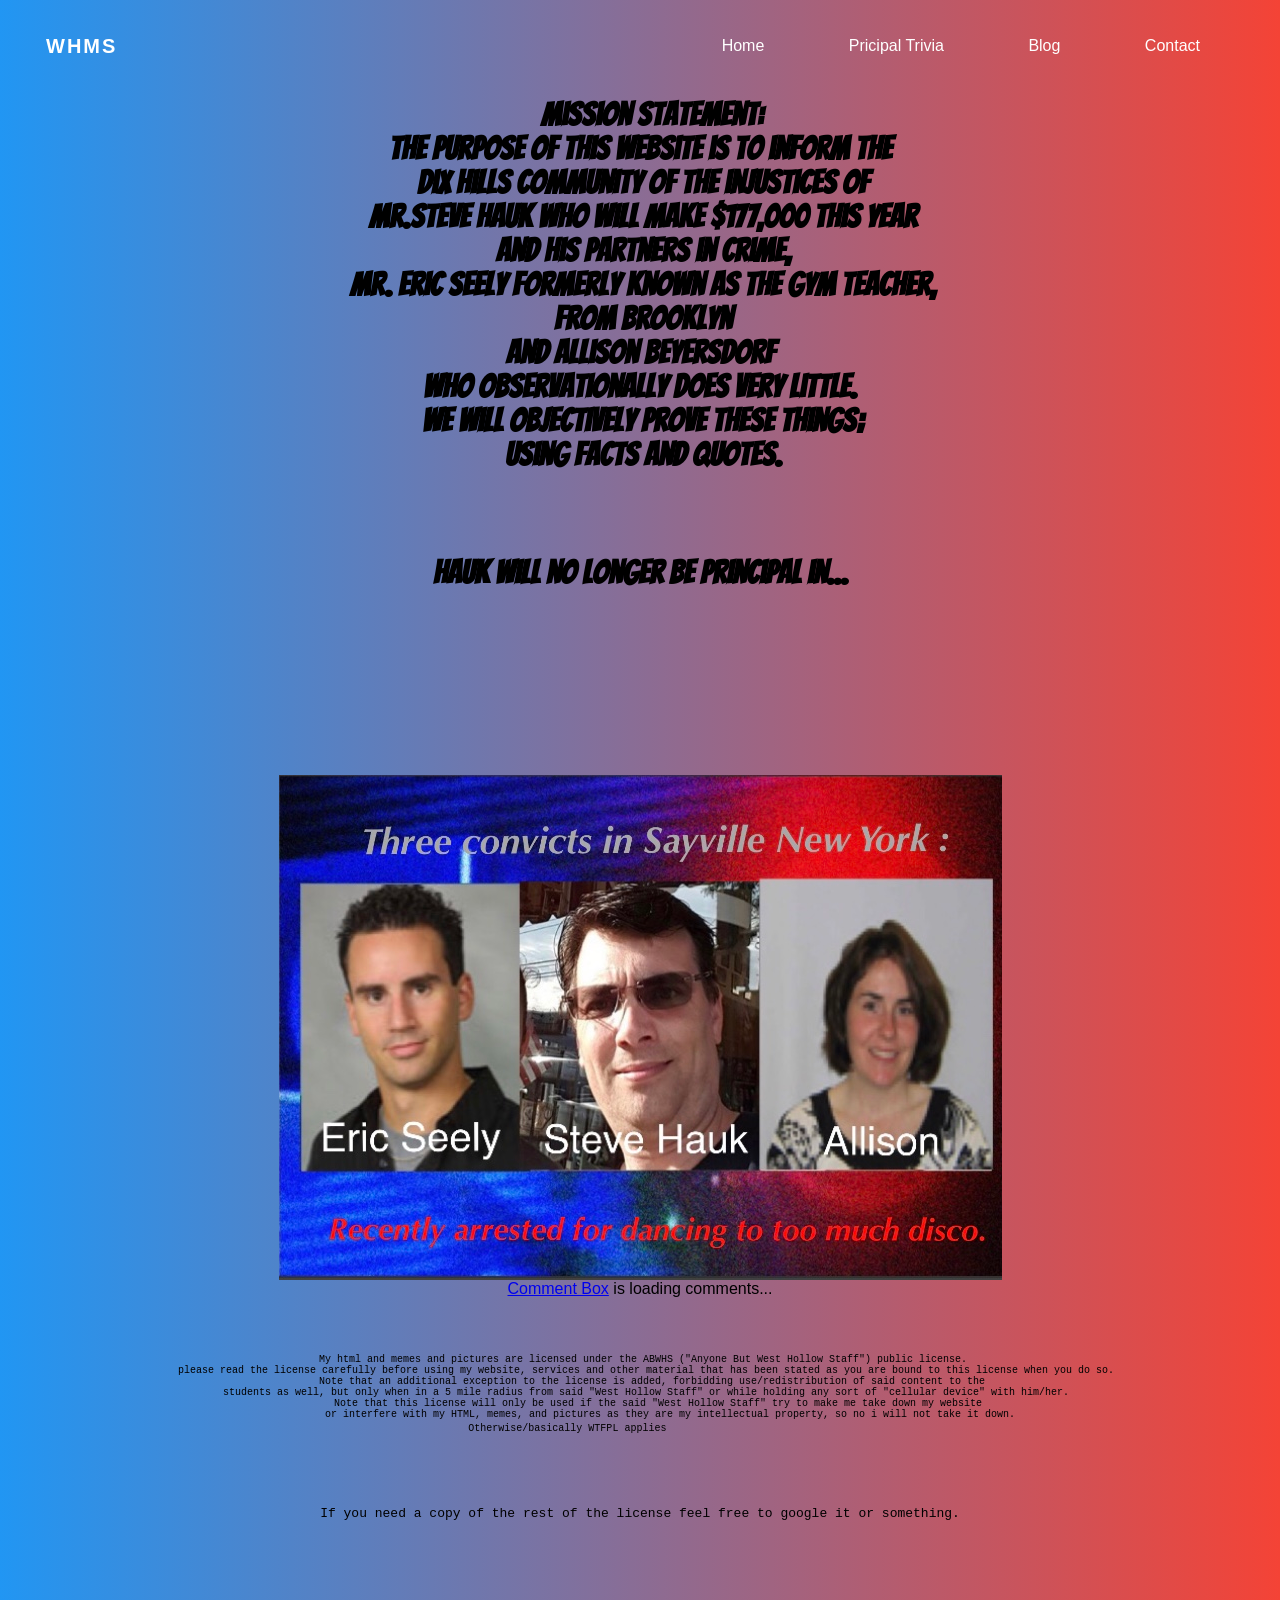
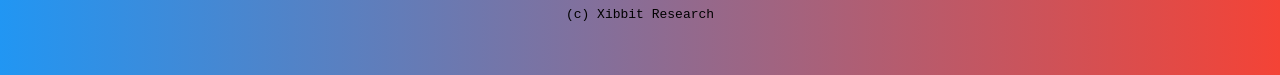
<file: index.html>
<html>
<head>
<script src="jquery-3.3.1.min.js"></script>
    
<link rel="stylesheet" href="style.css">
    
    
    
    
    <nav>

                        <div class="menu-icon">
                              <i class="fa fa-bars fa-2x"></i>
                        </div>

                        <div class="logo">
                              WHMS
                        </div>

                        <div class="menu">
                              <ul>
                                    <li><a href="index.html">Home</a></li>
                                    <li><a href="hauktrivia.html">Pricipal Trivia</a></li>
                                    <li><a href="#">Blog</a></li>
                                    <li><a href="#">Contact</a></li>
                              </ul>
                        </div>
                  </nav>
    
    
    
    
    
    
    
    
    
    
    
</head>
<body>
    <center>
        
       
        
        
        
        
        
        
        
        
        
        
        
        
        
        
        
        
        
        
        
        
        
        
        
        
        
<style>
@import url('https://fonts.googleapis.com/css?family=Bangers|Monoton');
</style>
<Style>
body {
    background: linear-gradient(to right, #2196f3, #f44336);
}
</style><pre>
      
        
    <h1> <font sixe="9" Face="Bangers">   
    Mission Statement:
 The purpose of this website is to inform the 
 Dix Hills community of the injustices of
 Mr.Steve Hauk who will make $177,000 this year
 and his partners in crime,
 MR. Eric Seely formerly known as the gym teacher,
 from Brooklyn
 and Allison Beyersdorf 
 Who observationally does very little. 
 We will objectively prove these things;
 using facts and quotes.
            </font></h1></pre>
        
        
        
        
        <pre>
        <h1><font face="bangers">hauk will no longer be principal in...</font></h1>
      <iframe src="http://free.timeanddate.com/countdown/i6783vbh/n179/cf111/cm0/cu4/ct0/cs0/ca0/co0/cr0/ss0/cac000/cpc000/pc009/tcf00/fs100/szw320/szh135/iso2018-06-18T14:40:01" allowTransparency="true" frameborder="0" width="320" height="135"></iframe>
</pre>
        
        
        
        
        
        
        
        
        
        
        
        
        
        
        
        
        
        
        
        
        
        
        
        
        
        
        <img src="image1 (1).jpeg">
        
        
       <!-- begin wwww.htmlcommentbox.com -->
 <div id="HCB_comment_box"><a href="http://www.htmlcommentbox.com">Comment Box</a> is loading comments...</div>
 <link rel="stylesheet" type="text/css" href="//www.htmlcommentbox.com/static/skins/bootstrap/twitter-bootstrap.css?v=0" />
 <script type="text/javascript" id="hcb"> /*<!--*/ if(!window.hcb_user){hcb_user={};} (function(){var s=document.createElement("script"), l=hcb_user.PAGE || (""+window.location).replace(/'/g,"%27"), h="//www.htmlcommentbox.com";s.setAttribute("type","text/javascript");s.setAttribute("src", h+"/jread?page="+encodeURIComponent(l).replace("+","%2B")+"&mod=%241%24wq1rdBcg%24aTVCk71crbbQwknutJGlm."+"&opts=16862&num=10&ts=1523931062105");if (typeof s!="undefined") document.getElementsByTagName("head")[0].appendChild(s);})(); /*-->*/ </script>
<!-- end www.htmlcommentbox.com -->
        
        
        
        
        
        
        
        
        
        
        
        
        
        
        
        
        
        
        
        
        
    </center>
    
    
    
    
    
    
   
<pre>
<center>
 <p><font size="2"> My html and memes and pictures are licensed under the ABWHS ("Anyone But West Hollow Staff") public license.
  please read the license carefully before using my website, services and other material that has been stated as you are bound to this license when you do so.
    Note that an additional exception to the license is added, forbidding use/redistribution of said content to the
  students as well, but only when in a 5 mile radius from said "West Hollow Staff" or while holding any sort of "cellular device" with him/her.
      Note that this license will only be used if the said "West Hollow Staff" try to make me take down my website
          or interfere with my HTML, memes, and pictures as they are my intellectual property, so no i will not take it down.
                                        Otherwise/basically WTFPL applies                                                           </font>    </p>

             <p>If you need a copy of the rest of the license feel free to google it or something.</p>


                                         <p>(c) Xibbit Research</p>
                                         </pre>
    </center>
</body>
</html>
</file>
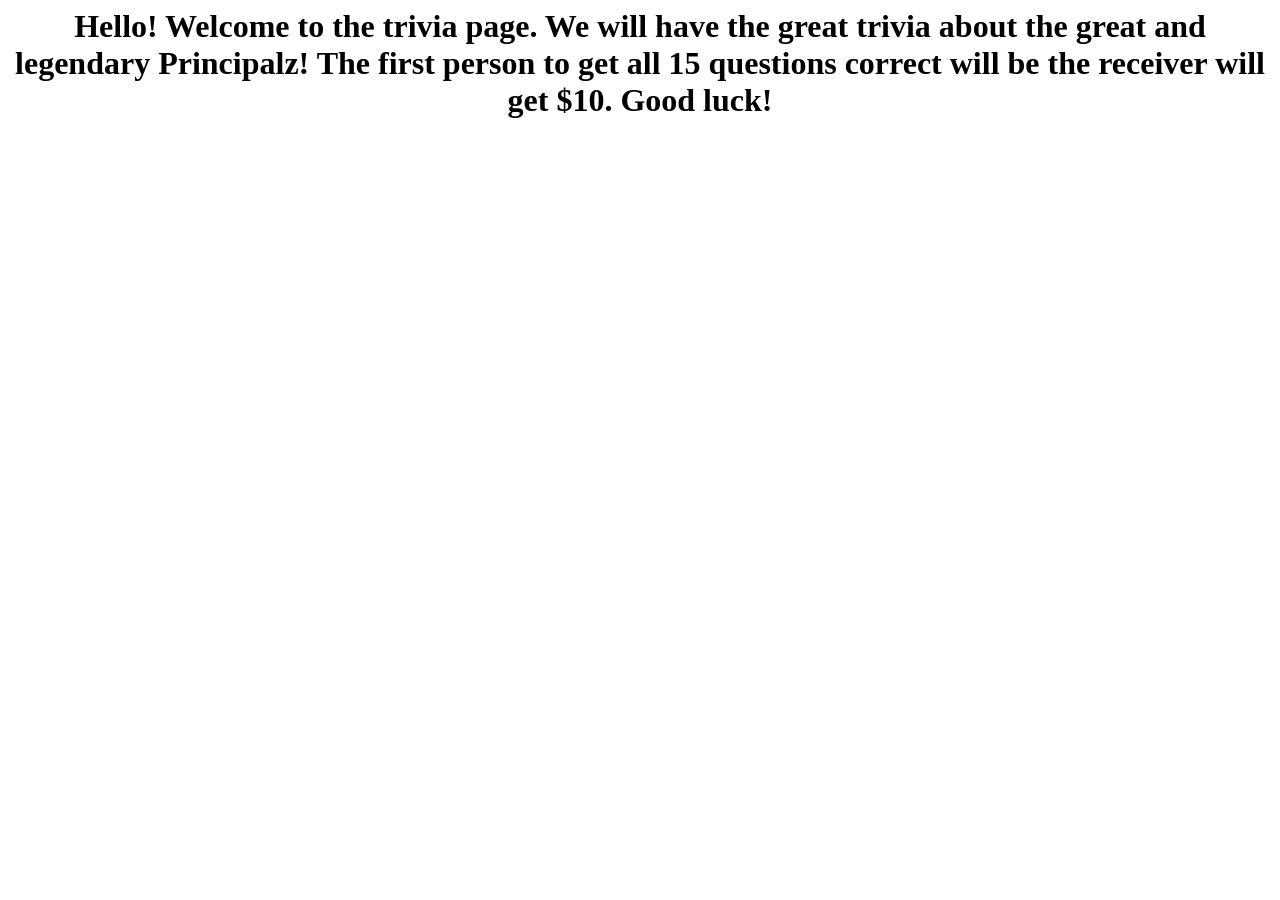
<file: HaukTrivia.html>
<html>
<head>
<body>
  <center>
  <h1>Hello! Welcome to the trivia page.
    We will have the great trivia about the great
    and legendary Principalz! The first person
    to get all 15 questions correct will be the receiver
    will get $10. Good luck!</h1>
  </center>
</body>
</head>
</html>
</file>
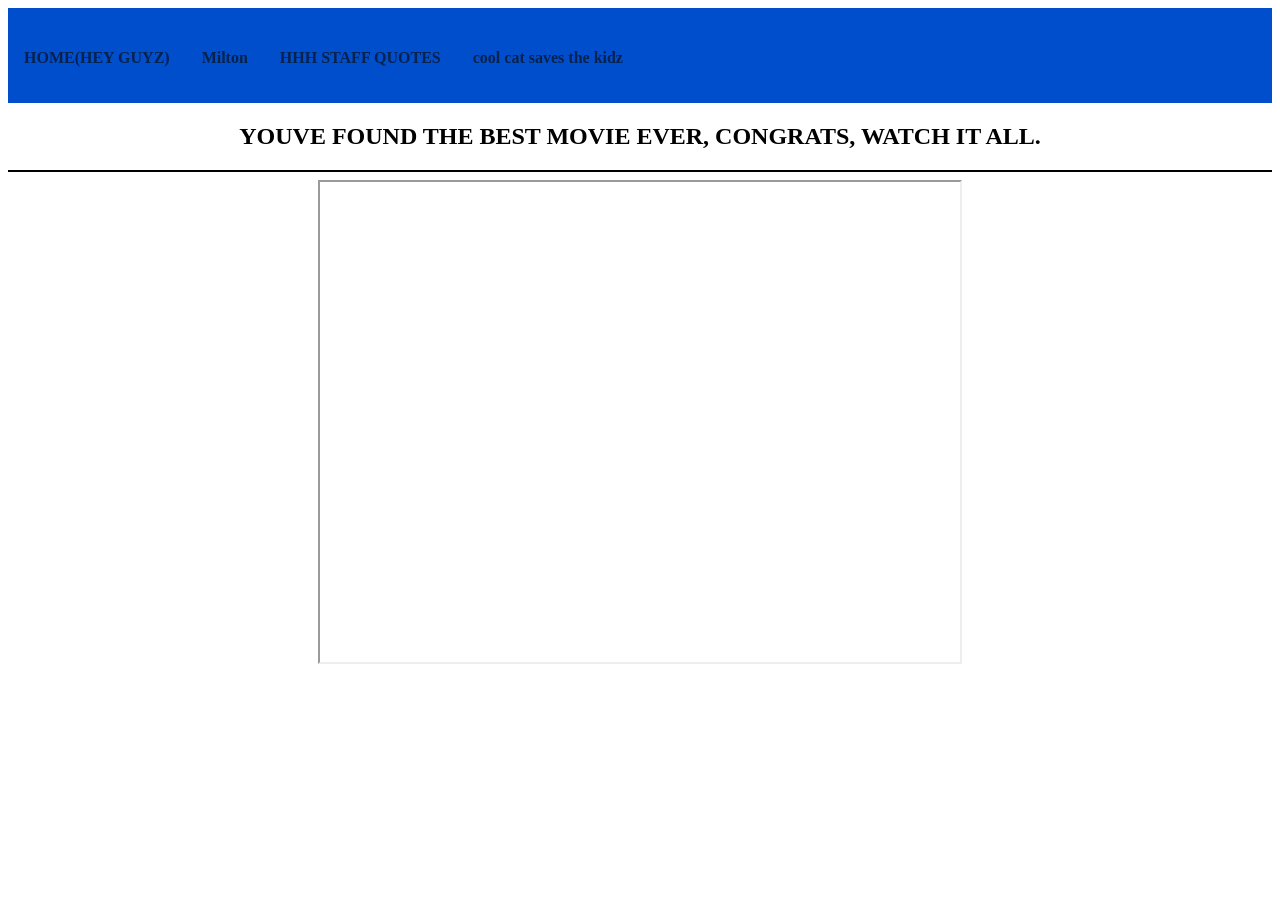
<file: westhollowmemesquad-master/coolcat.html>
<!DOCTYPE html>
<html>
<Body>
    <nav>
  <ul>
   <li><a href="index.html"><h1><font face="verdana" color=#07224c size="3">HOME(HEY GUYZ)</font></h1></a></li>
   <li><a href="milton.html"><h1><font color= #07224c size="3">Milton</font></h1></a></li>   <!--navigation menu-->
   <li><a href="HSQ.html"><h1><font face="verdana" color=#07224c size="3">HHH STAFF QUOTES</font></h1></a></li>
   <li><a href="coolcat.html"><h1><font face="verdana" color=#07224c size="3">cool cat saves the kidz</font></h1></a></li>
  </ul>
   <style>
ul {
    list-style-type: none;
    margin: 0;
    padding: 0;
    overflow: hidden;
    background-color: #004ecc;
}
li {
    float: left;
}
li a {
    display: block;
    color: white;
    text-align: center;
    padding: 14px 16px;
    text-decoration: none;
}
li a:hover {
    background-color: #111;
}
</style>
<center>
<h1>YOUVE FOUND THE BEST MOVIE EVER, CONGRATS, WATCH IT ALL.</h1>
  <b><hr color="Black"></b>
<iframe src="https://drive.google.com/file/d/0B262Sq4fkELWUXpiOWRZNG1BV2c/preview" width="640" height="480"></iframe>
</center>
   <style>
body {
    background: #ffffff url("http://i0.kym-cdn.com/entries/icons/facebook/000/019/261/Cool-Cat-Shirt-Flag-crop-1.jpg") no-repeat center center fixed; 
  -webkit-background-size: cover;
  -moz-background-size: cover;
  -o-background-size: cover;
  background-size: cover;
}
</body>
</html>
</file>
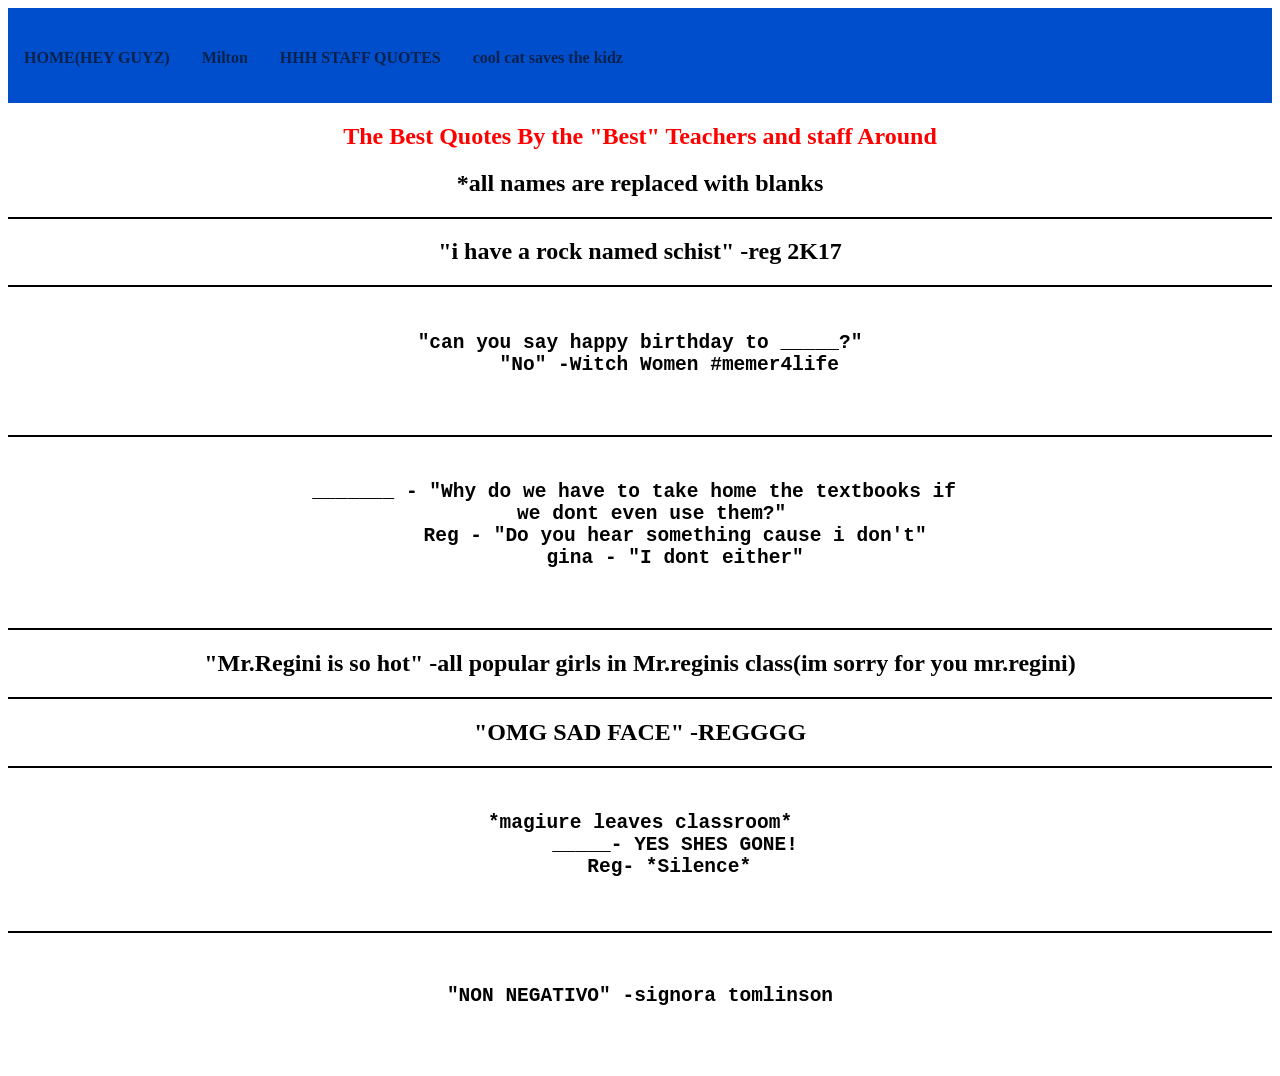
<file: westhollowmemesquad-master/HSQ.html>
<!DOCTYPE html>
<html>
<body>
  <nav>
  <ul>
     <li><a href="index.html"><h1><font face="verdana" color=#07224c size="3">HOME(HEY GUYZ)</font></h1></a></li>
   <li><a href="milton.html"><h1><font color= #07224c size="3">Milton</font></h1></a></li>   <!--navigation menu-->
   <li><a href="HSQ.html"><h1><font face="verdana" color=#07224c size="3">HHH STAFF QUOTES</font></h1></a></li>
    <li><a href="coolcat.html"><h1><font face="verdana" color=#07224c size="3">cool cat saves the kidz</font></h1></a></li>
  </ul>
   <style>
ul {
    list-style-type: none;
    margin: 0;
    padding: 0;
    overflow: hidden;
    background-color: #004ecc;
}
li {
    float: left;
}
li a {
    display: block;
    color: white;
    text-align: center;
    padding: 14px 16px;
    text-decoration: none;
}
li a:hover {
    background-color: #111;
}
</style>
<center>
<h1><font color="Red">The Best Quotes By the "Best" Teachers and staff Around</font></h1>
  <h2>*all names are replaced with blanks</h2>
    <hr color="black">
  <h1>"i have a rock named schist" -reg 2K17</h1>
  <hr color="black">
 <pre>
  <h1>"can you say happy birthday to _____?"
      "No" -Witch Women #memer4life </h1>
      </pre>
  <hr color="black">
  <pre>
  <h1>_______ - "Why do we have to take home the textbooks if 
  we dont even use them?"
      Reg - "Do you hear something cause i don't"
      gina - "I dont either"</h1>
  </pre>
  <hr color="black">
  <h1>"Mr.Regini is so hot" -all popular girls in Mr.reginis class(im sorry for you mr.regini)</h1>
  <hr color="black">
  <h1>"OMG SAD FACE" -REGGGG</h1>
  <Hr color="black">
    <Pre>
    <h1>*magiure leaves classroom*
      _____- YES SHES GONE!
      Reg- *Silence* </h1>
        <hr color="black">
    <h1>"NON NEGATIVO" -signora tomlinson</h1>
    </Pre>
    
      
             
         
   
  </center>
</body>
</html>
</file>
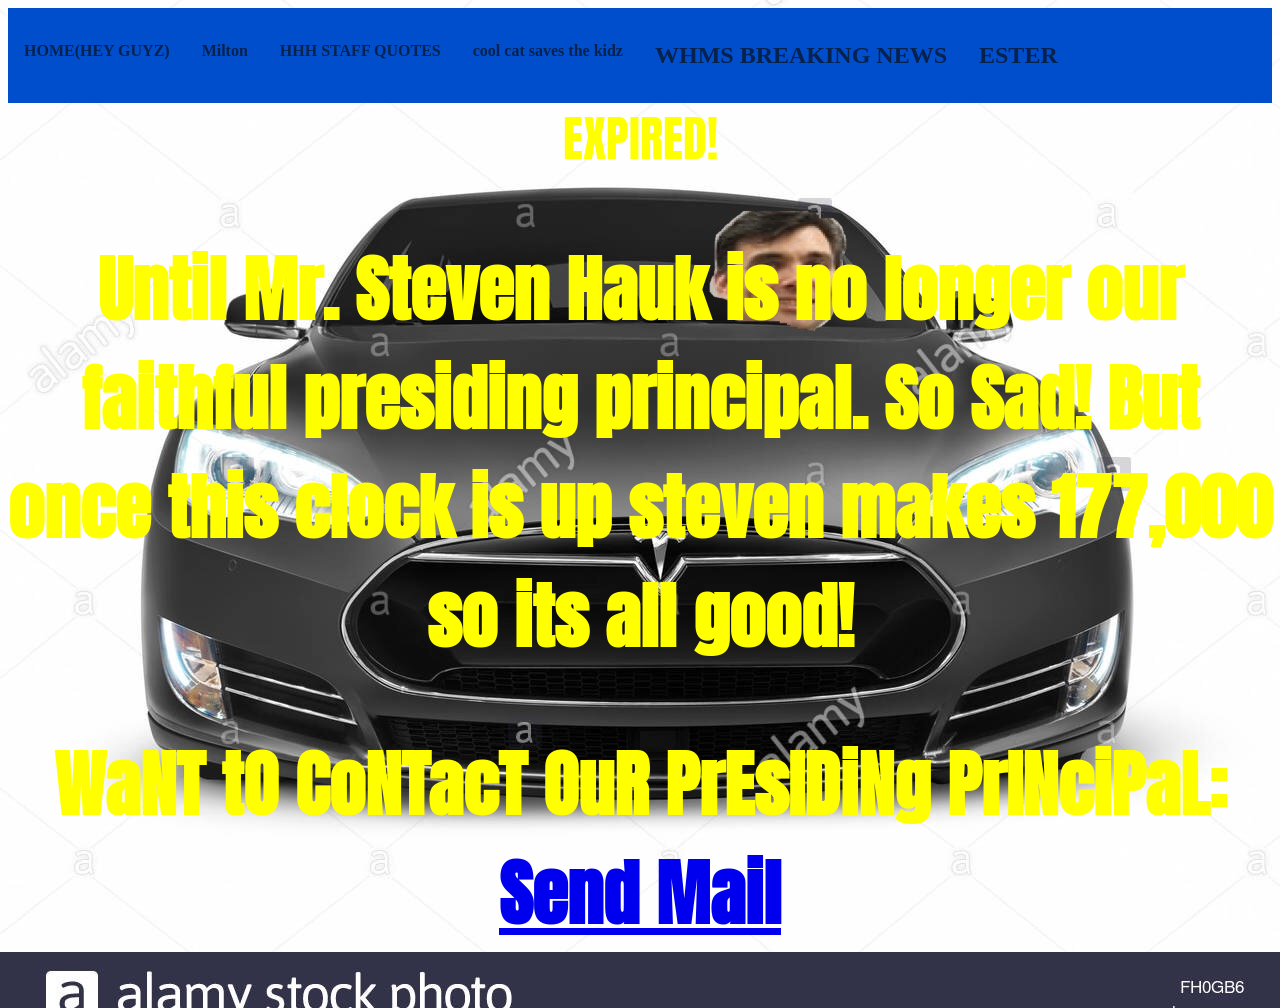
<file: westhollowmemesquad-master/index13.html>
<body background="/Images/17593D20-B991-445D-A1A8-15886B3295C8.jpeg" >
<nav>
  <ul>
   <li><a href="indexreal.html"><h1><font face="verdana" color=#07224c size="3">HOME(HEY GUYZ)</font></h1></a></li>
   <li><a href="milton.html"><h1><font color= #07224c size="3">Milton</font></h1></a></li>   <!--navigation menu-->
   <li><a href="HSQ.html"><h1><font face="verdana" color=#07224c size="3">HHH STAFF QUOTES</font></h1></a></li>
   <li><a href="coolcat.html"><h1><font face="verdana" color=#07224c size="3">cool cat saves the kidz</font></h1></a></li>
      <li><a href="index9.html"><h1><font face="verdana" color=#07224c>WHMS BREAKING NEWS</font></h1></a></li>
    <li><a href="index.html"><h1><font face="verdana" color=#07224c>ESTER</font></h1></a></li>
     
  </ul>
   <style>
ul {
    list-style-type: none;
    margin: 0;
    padding: 0;
    overflow: hidden;
    background-color: #004ecc;
}
li {
    float: left;
}
li a {
    display: block;
    color: white;
    text-align: center;
    padding: 14px 16px;
    text-decoration: none;
}
li a:hover {
    background-color: #111;
}
</style>
   
 <!--ends here-->
<!-- hi -->










<style>
   
@import url('https://fonts.googleapis.com/css?family=Anton');
</style>
<center>
<font face="Anton" size="65" color="yellow">
<!-- style>
body {
    background: #ffffff <img src="/Images/17593D20-B991-445D-A1A8-15886B3295C8.jpeg"/> no-repeat center center fixed; 
  -webkit-background-size: cover;
  -moz-background-size: cover;
  -o-background-size: cover;
  background-size: cover;
}
  </style --> 
    <script>
    
var end = new Date('06/22/2018 2:40 PM');

    var _second = 1000;
    var _minute = _second * 60;
    var _hour = _minute * 60;
    var _day = _hour * 24;
    var timer;

    function showRemaining() {
        var now = new Date();
        var distance = end - now;
        if (distance < 0) {

            clearInterval(timer);
            document.getElementById('countdown').innerHTML = 'EXPIRED!';

            return;
        }
        var days = Math.floor(distance / _day);
        var hours = Math.floor((distance % _day) / _hour);
        var minutes = Math.floor((distance % _hour) / _minute);
        var seconds = Math.floor((distance % _minute) / _second);

        document.getElementById('countdown').innerHTML = days + 'days ';
        document.getElementById('countdown').innerHTML += hours + 'hrs ';
        document.getElementById('countdown').innerHTML += minutes + 'mins ';
        document.getElementById('countdown').innerHTML += seconds + 'secs';
    }

    timer = setInterval(showRemaining, 1000);
</script>
<div id="countdown"></div>
    <h1>Until Mr. Steven Hauk is no longer our faithful presiding principal. So Sad! But once this clock is up steven makes 177,000 so its all good! </h1>
  <h1>
WaNT tO CoNTacT OuR PrEsIDiNg PrINciPaL:
<a href="mailto:shauk@hhh.k12.ny.us?Subject=Hey%20hauk%20can%20i%20try%20your%20tesla%20pls" target="_top">Send Mail</a>
</h1>
    </font>
    </center>
</body>
</file>
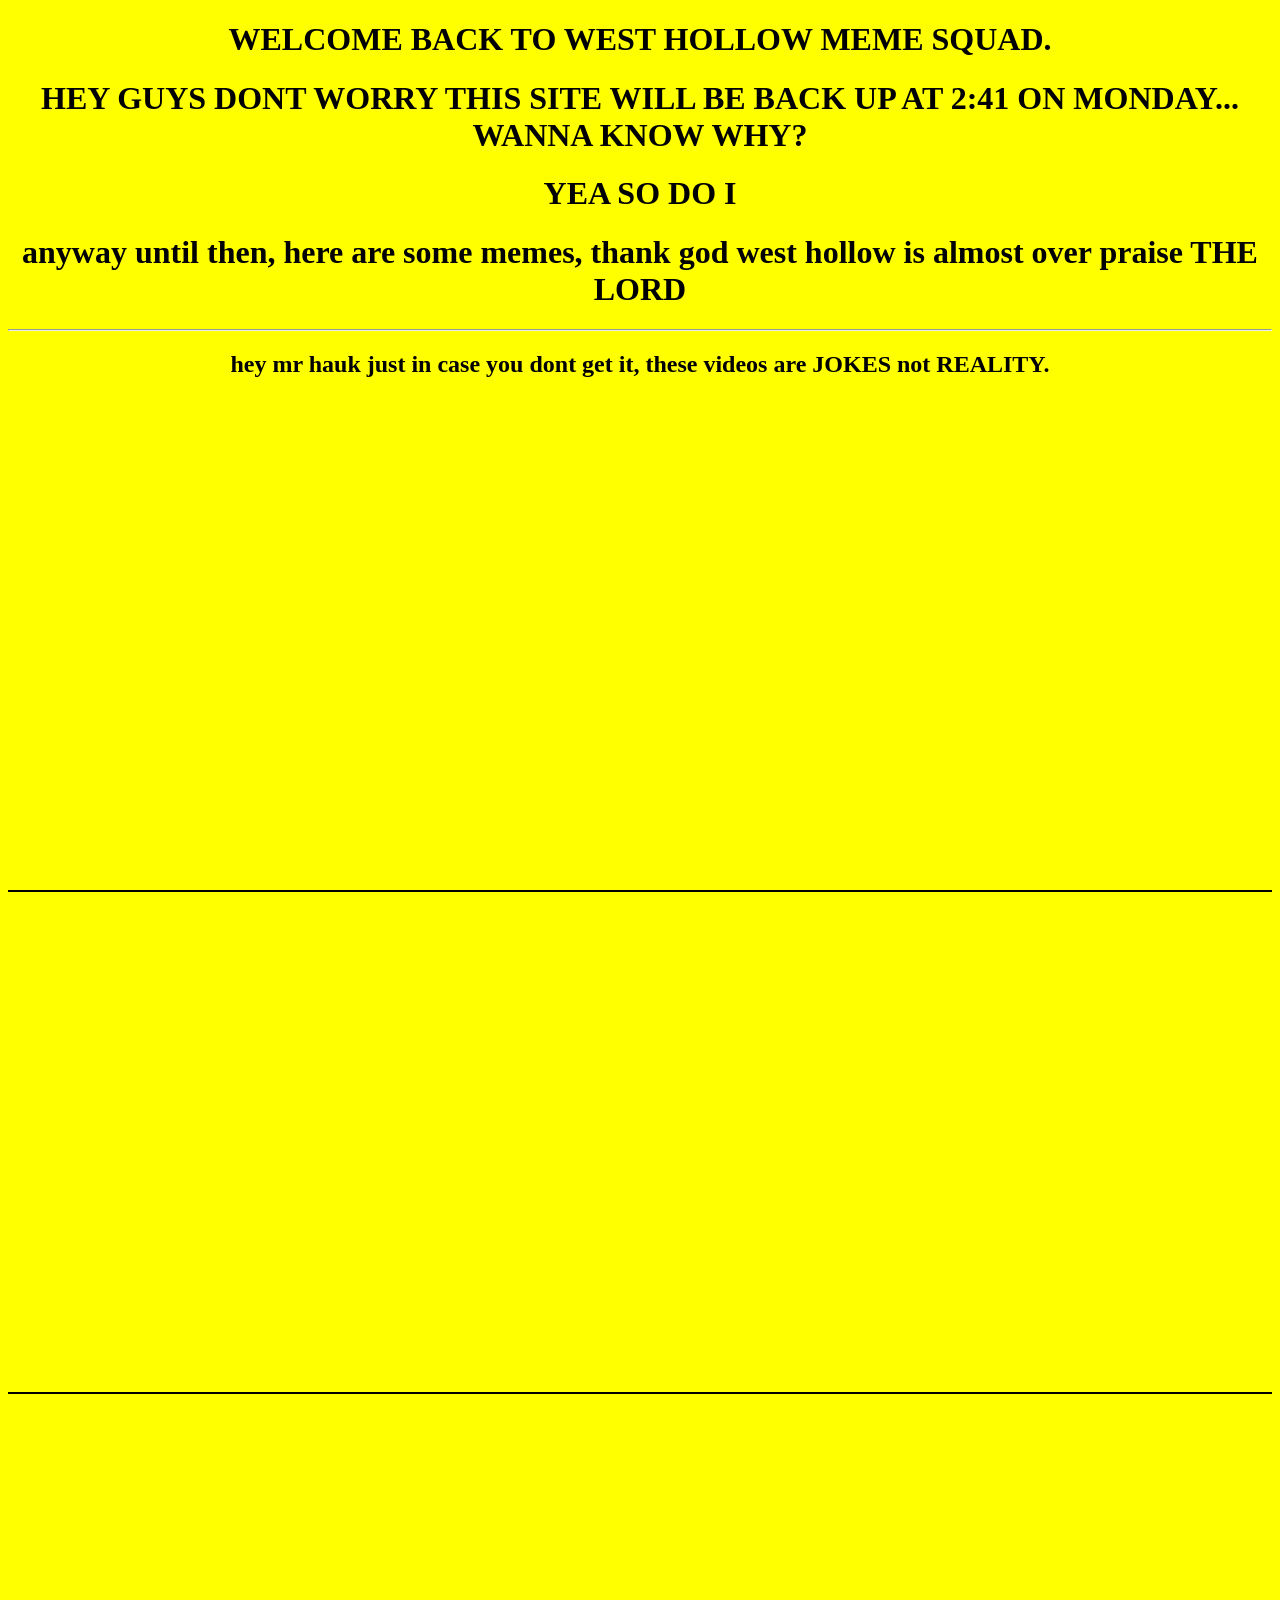
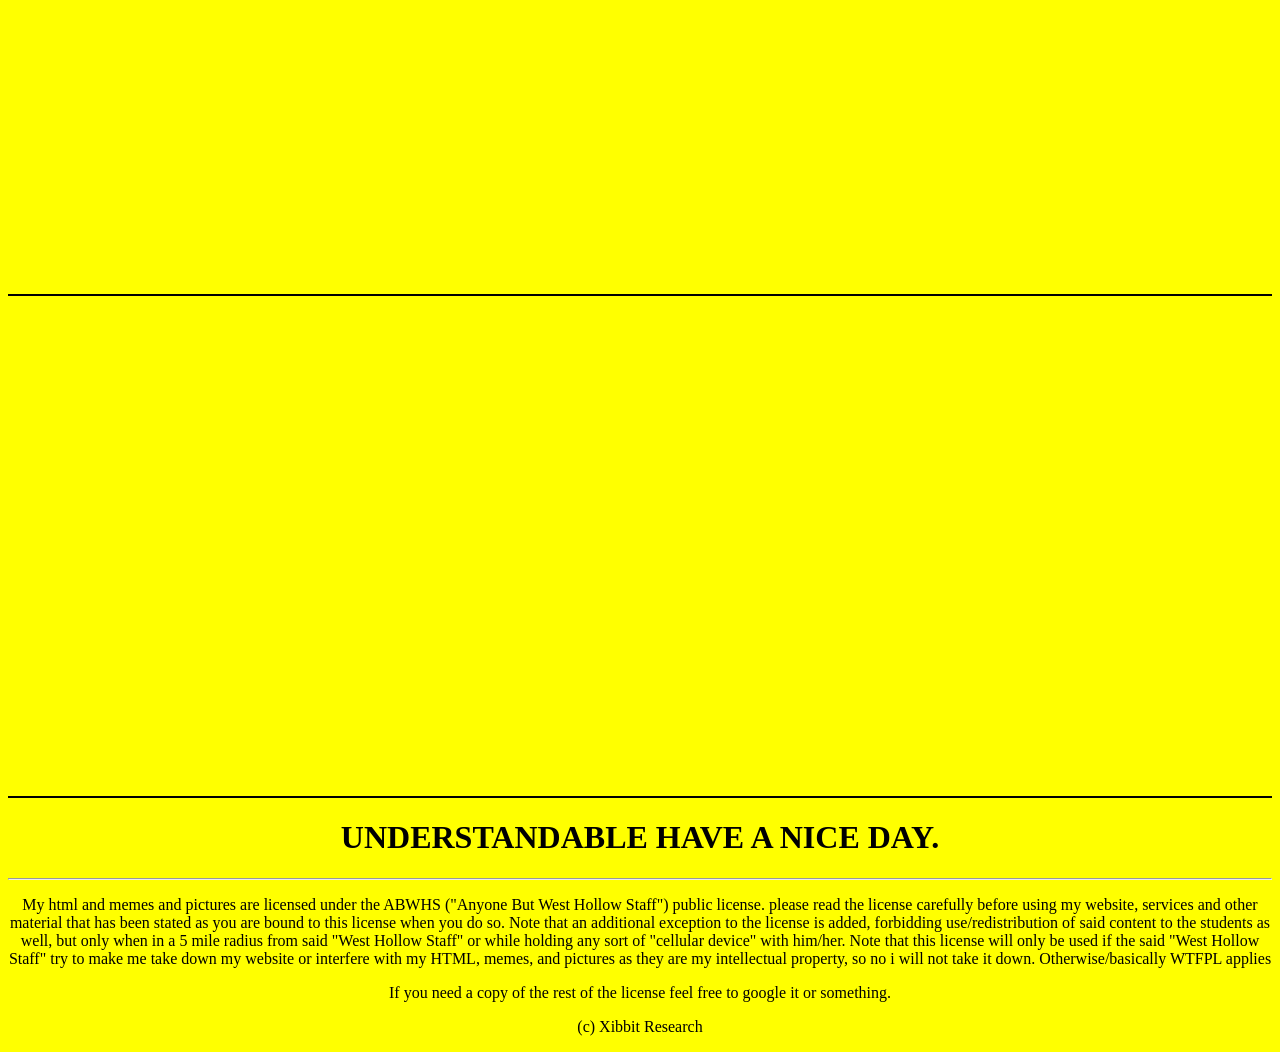
<file: westhollowmemesquad-master/index5.html>
<!DOCTYPE html>
<head>
<body>
<!--
(sorry for all the serious talk, memes are followed by this. well, the school thinks that they can 
    dictate my life outside of school which is obviouly incorrect
    because the school day only spans from seven fifty to two forty or any time i am on school property,
    at no time during these hours or on your property did i build this website, and because of you, i will put it back up
    on monday. i have been advised not to take advice from you, your are a adminastrator and you know how to administrate,
    you are not supposed to dictate. if you wish to punish me for doing something on my own free time, i would like to interject
    because it is not legal for you to tell me what to do in my free time. i was told this information from a lawyer incase you were
    asking. 
    if you dont like the things your staff has said thats your staffs fault and not mine. at this point,
    until monday at 2:41 all content regarding the west hollow staff or students including the picture of mr, regulinski, which i will
    not be putting back up is down. this is all i have to sayto you. are you happy? are you happy that you made me take down
    something i dedicated ard work and time to on my own free time? is this what you wanted? i thought we were supposed to
    stand up for what is right and follow our own paths and dreams, but apparently not. </p>
   -->
<center>
    <h1>WELCOME BACK TO WEST HOLLOW MEME SQUAD.</h1>
    
   
    
<h1> HEY GUYS DONT WORRY THIS SITE WILL BE BACK UP AT 2:41 ON MONDAY... WANNA KNOW WHY?</h1>
  <style>
body {
    background-color: yellow;
}
</style>
  <h1> YEA SO DO I</h1>
    <h1>anyway until then, here are some memes, thank god west hollow is almost over praise THE LORD</h1>
    <hr>
    <h2> hey mr hauk just in case you dont get it, these videos are JOKES not REALITY.</h2>
    <iframe width="854" height="480" src="https://www.youtube.com/embed/RffAHV3tcgM" frameborder="0" allowfullscreen></iframe>
    <hr color="black">
    <iframe width="854" height="480" src="https://www.youtube.com/embed/sIlNIVXpIns" frameborder="0" allowfullscreen></iframe>
    <hr color="black">
    <iframe width="854" height="480" src="https://www.youtube.com/embed/XA2mrVjjyy0" frameborder="0" allowfullscreen></iframe>
    <hr color="black">
    <iframe width="854" height="480" src="https://www.youtube.com/embed/7jNi8KgOzJQ?list=PL7XlqX4npddfrdpMCxBnNZXg2GFll7t5y" frameborder="0" allowfullscreen></iframe>
   <hr color="black">
    <h1> UNDERSTANDABLE HAVE A NICE DAY.</h1>
    <hr>
 <p> My html and memes and pictures are licensed under the ABWHS ("Anyone But West Hollow Staff") public license.
  please read the license carefully before using my website, services and other material that has been stated as you are bound to this license when you do so.
    Note that an additional exception to the license is added, forbidding use/redistribution of said content to the
  students as well, but only when in a 5 mile radius from said "West Hollow Staff" or while holding any sort of "cellular device" with him/her.
      Note that this license will only be used if the said "West Hollow Staff" try to make me take down my website
          or interfere with my HTML, memes, and pictures as they are my intellectual property, so no i will not take it down.
                                        Otherwise/basically WTFPL applies                                                               </p>

             <p>If you need a copy of the rest of the license feel free to google it or something.</p>


                                         <p>(c) Xibbit Research</p>

    </center>
    
    

</body>
</head>
</file>
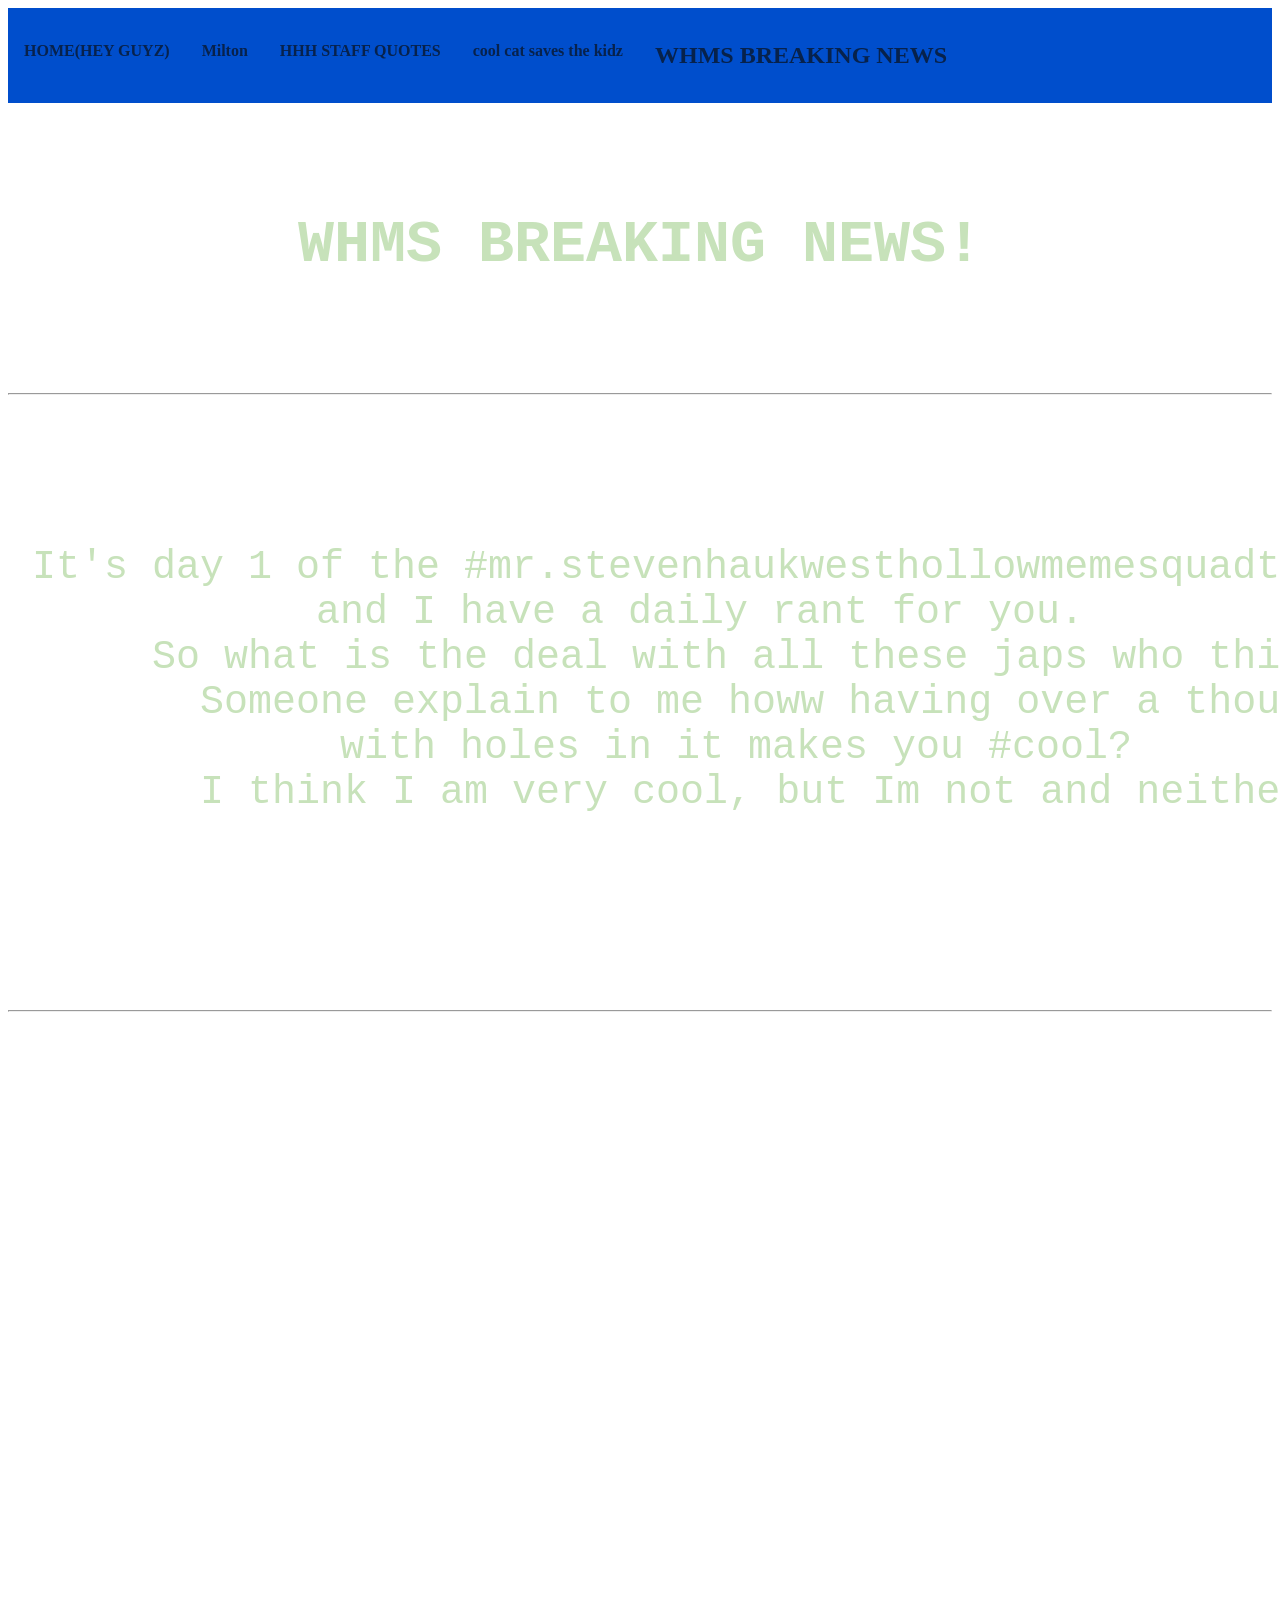
<file: westhollowmemesquad-master/index9.html>
<head>
<body>
    <nav>
  <ul>
   <li><a href="index.html"><h1><font face="verdana" color=#07224c size="3">HOME(HEY GUYZ)</font></h1></a></li>
   <li><a href="milton.html"><h1><font color= #07224c size="3">Milton</font></h1></a></li>   <!--navigation menu-->
   <li><a href="HSQ.html"><h1><font face="verdana" color=#07224c size="3">HHH STAFF QUOTES</font></h1></a></li>
   <li><a href="coolcat.html"><h1><font face="verdana" color=#07224c size="3">cool cat saves the kidz</font></h1></a></li>
      <li><a href="index9.html"><h1><font face="verdana" color=#07224c>WHMS BREAKING NEWS</font></h1></a></li>
     
  </ul>
   <style>
ul {
    list-style-type: none;
    margin: 0;
    padding: 0;
    overflow: hidden;
    background-color: #004ecc;
}
li {
    float: left;
}
li a {
    display: block;
    color: white;
    text-align: center;
    padding: 14px 16px;
    text-decoration: none;
}
li a:hover {
    background-color: #111;
}
</style>
   
 <!--ends here-->
  <center>
    <pre>
    <font color="#c7e2ba" size="25">
<h1> WHMS BREAKING NEWS! </h1>
<hr>
      <p> It's day 1 of the #mr.stevenhaukwesthollowmemesquadtakover 
      and I have a daily rant for you. 
      So what is the deal with all these japs who think they run show?
        Someone explain to me howw having over a thousand Instagram followers and wearing clothes 
        with holes in it makes you #cool?
        I think I am very cool, but Im not and neither are you motherfricker."
      </p>
      <hr>
     
      <p>
      <!-- JAMESON WRITE HERE IDIOT -->
      
      
      
      </P>
      
      
      
      
      
      
      
      
      
      
      <font>
  
  
  
  
    
    
  </center>
  
  
  
  
  
  </pre>
  <style>
body {
    background: #ffffff url("https://i.ytimg.com/vi/2GYC0N02Enk/hqdefault.jpg") no-repeat center center fixed; 
  -webkit-background-size: cover;
  -moz-background-size: cover;
  -o-background-size: cover;
  background-size: cover;
}
  </style>
</body>
</head>
</file>
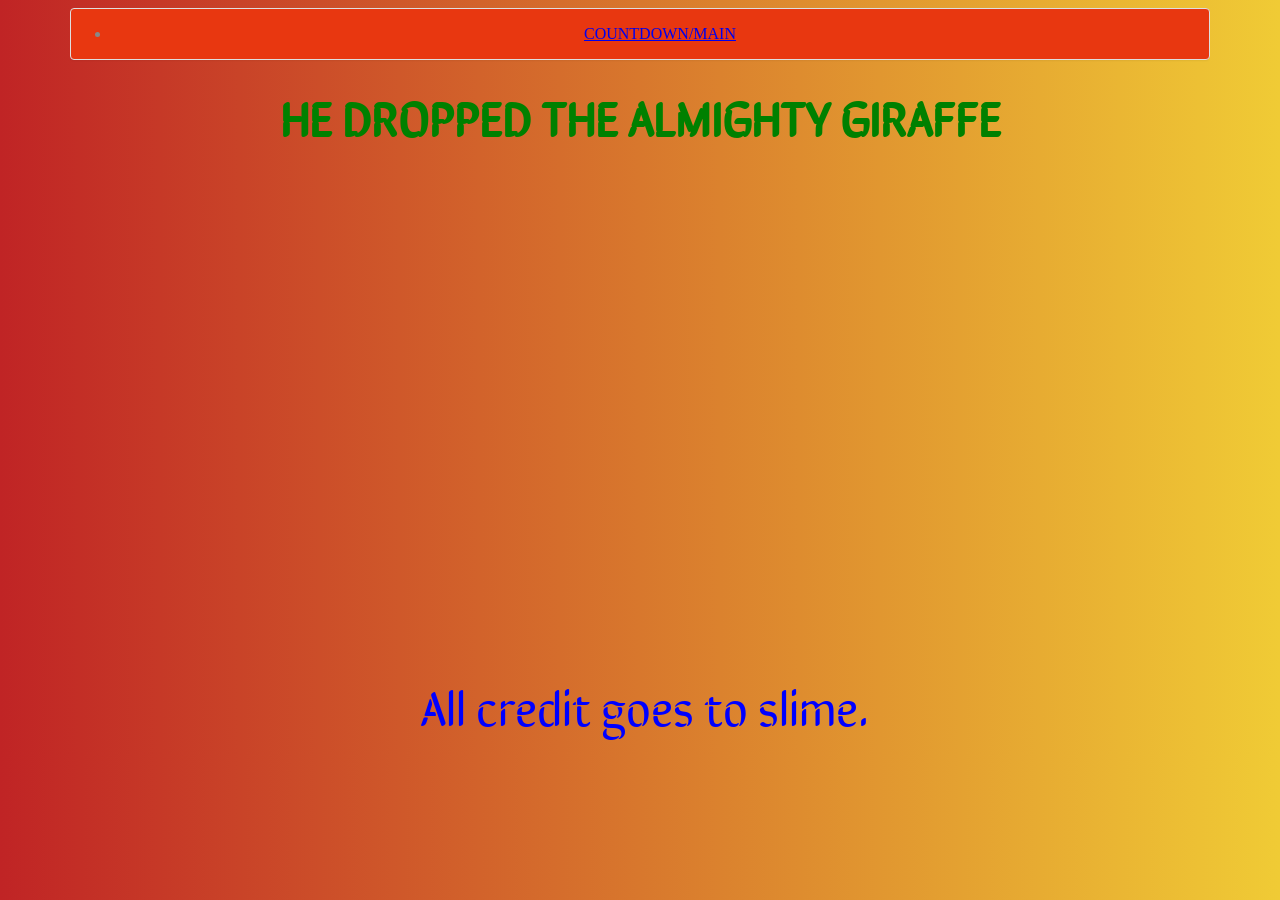
<file: westhollowmemesquad-master/indexhaukdroppedthe.html>
<!DOCTYPE html>
<html>
<center>
<head>
 
 <nav>
     
<ul>
         
<li><a href="index13.html">COUNTDOWN/MAIN</a></li>
 
 

    </ul>
 
</nav>
 <style>
  nav {
    background-color: #e83710;
    border: 1px solid #dedede;
    border-radius: 4px;
    box-shadow: 0 2px 2px -1px rgba(0, 0, 0, 0.055);
    color: #888;
    display: block;
    margin: 8px 22px 8px 22px;
    overflow: hidden;
    width: 90%; 
}
  li{
   background-color: "red"
  }
 </style>
 
 
 
 
 
 
 
 
 <style>
@import url('https://fonts.googleapis.com/css?family=Sirin+Stencil');
</style>
<style>
body{ 
 background: linear-gradient(to right, #c02425, #f0cb35);
 }
</style>
<h1><font face = "Sirin Stencil" Color = "Green" Size = "50"> HE DROPPED THE ALMIGHTY GIRAFFE </font></h1>
<body>
<iframe width="854" height="480" src="https://www.youtube.com/embed/uvuPD64xolo" frameborder="0" allow="autoplay; encrypted-media" allowfullscreen></iframe>

 
 <pre><font size="14" color="blue" face="Sirin Stencil"> All credit goes to slime.</font></pre>
</body>
</head>
 </center>
</html>
</file>
<file: style.css>
html, body {
      margin: 0;
      padding: 0;
      width: 100%;
}
 
body {
      font-family: "Helvetica Neue",sans-serif;
      font-weight: lighter;
}
 
header {
      width: 100%;
      height: 100vh;
      background: url(hero.jpg) no-repeat 50% 50%;
      background-size: cover;
}
 
.content {
      width: 94%;
      margin: 4em auto;
      font-size: 20px;
      line-height: 30px;
      text-align: justify;
}
 
.logo {
      line-height: 60px;
      position: fixed;
      float: left;
      margin: 16px 46px;
      color: #fff;
      font-weight: bold;
      font-size: 20px;
      letter-spacing: 2px;
}
 
nav {
      position: fixed;
      width: 100%;
      line-height: 60px;
}
 
nav ul {
      line-height: 60px;
      list-style: none;
      background: rgba(0, 0, 0, 0);
      overflow: hidden;
      color: #fff;
      padding: 0;
      text-align: right;
      margin: 0;
      padding-right: 40px;
      transition: 1s;
}
 
nav.black ul {
      background: #000;
}
 
nav ul li {
      display: inline-block;
      padding: 16px 40px;;
}
 
nav ul li a {
      text-decoration: none;
      color: #fff;
      font-size: 16px;
}
 
.menu-icon {
      line-height: 60px;
      width: 100%;
      background: #000;
      text-align: right;
      box-sizing: border-box;
      padding: 15px 24px;
      cursor: pointer;
      color: #fff;
      display: none;
}
 
@media(max-width: 786px) {
 
      .logo {
            position: fixed;
            top: 0;
            margin-top: 16px;
      }
 
      nav ul {
            max-height: 0px;
            background: #000;
      }
 
      nav.black ul {
            background: #000;
      }
 
      .showing {
            max-height: 34em;
      }
 
      nav ul li {
            box-sizing: border-box;
            width: 100%;
            padding: 24px;
            text-align: center;
      }
 
      .menu-icon {
            display: block;
      }
 
}
</file>
